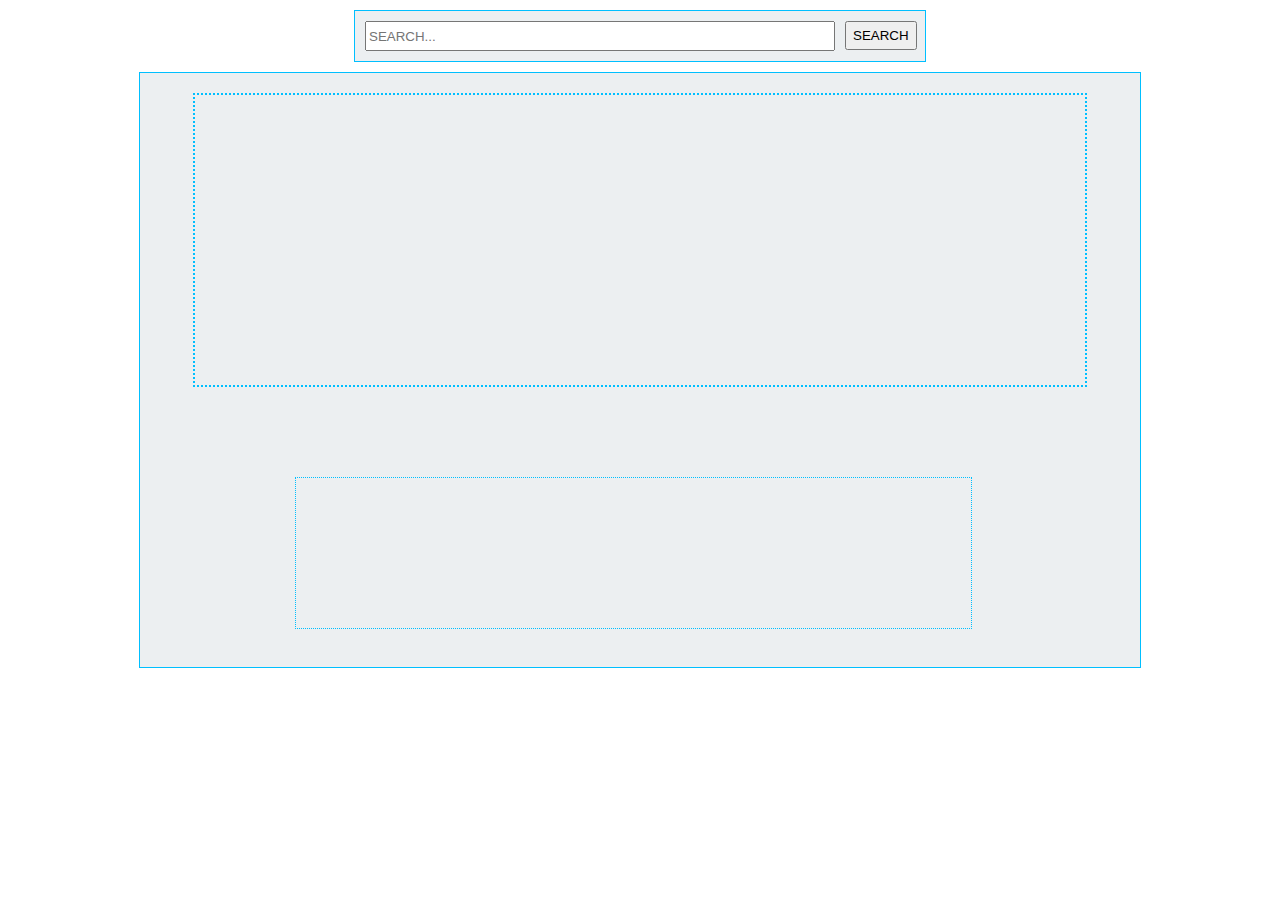
<file: Flickr task/index.html>
<html>
<head>
    <meta  charset="utf-8" />
 <title>MySite</title>
    <link rel="stylesheet" type="text/css" href="style.css" />
    <script src="http://ajax.googleapis.com/ajax/libs/jquery/2.0.3/jquery.min.js"></script>
    <script src="https://ajax.aspnetcdn.com/ajax/jquery.ui/1.10.3/jquery-ui.min.js"></script>
    <script type="text/javascript" src="Js/script.js"></script>
</head>
<body>
 <div id="main">
     <input type="text" placeholder="SEARCH..." id="search" />
     <input type="button" value="SEARCH" id="click" />
 </div>
 <div id="searchBlock">
     <div id="searchResult">
         <div id="img"></div>
     </div>
     <div id="baskets">
         <div id="cont"></div>
     </div>
     <div id="images"></div>
     </div>
</body>
</html>
</file>
<file: Flickr task/style.css>
#main{
    width: 570px;
    height: 50px;
    margin: 10px auto;
    border: 1px solid deepskyblue;
    background: #eceff1;
}

#searchBlock{
    width: 1000px;
    height: auto;
    margin: 10px auto;
    border: 1px solid deepskyblue;
    background: #eceff1;
}

#search{
    width: 470px;
    height: 30px;
    margin: 10px;
    float: left;
}

#searchResult{
    width: 890px;
    height: 290px;
    border: 2px dotted deepskyblue;
    margin: 20px auto;
}

#baskets{
    width: 700px;
    height: 100px;
    margin: 90px auto;
}

.img{
    width: 89px;
    height: 72px;
}

#cont{
    border: 1px dotted deepskyblue;
    width: 675px;
    height: 150px;
    float: left;
    margin-left: 5px;
}

#click{
    margin-top: 10px;
    height: 29px
}

.err{
    border: 1px solid blue;
}

.cont{
    width: 273px;
    height: 70px;
    float: left;
    border:  2px dotted deepskyblue;
    font-size: 30px;
    padding-left: 60px;
}

#images{
    width: 600px;
    height: 100px;
    border: 1px solid deepskyblue;
    margin: 0 auto 10px;
    display: none;
}
.display{
    float: left;
}
</file>
